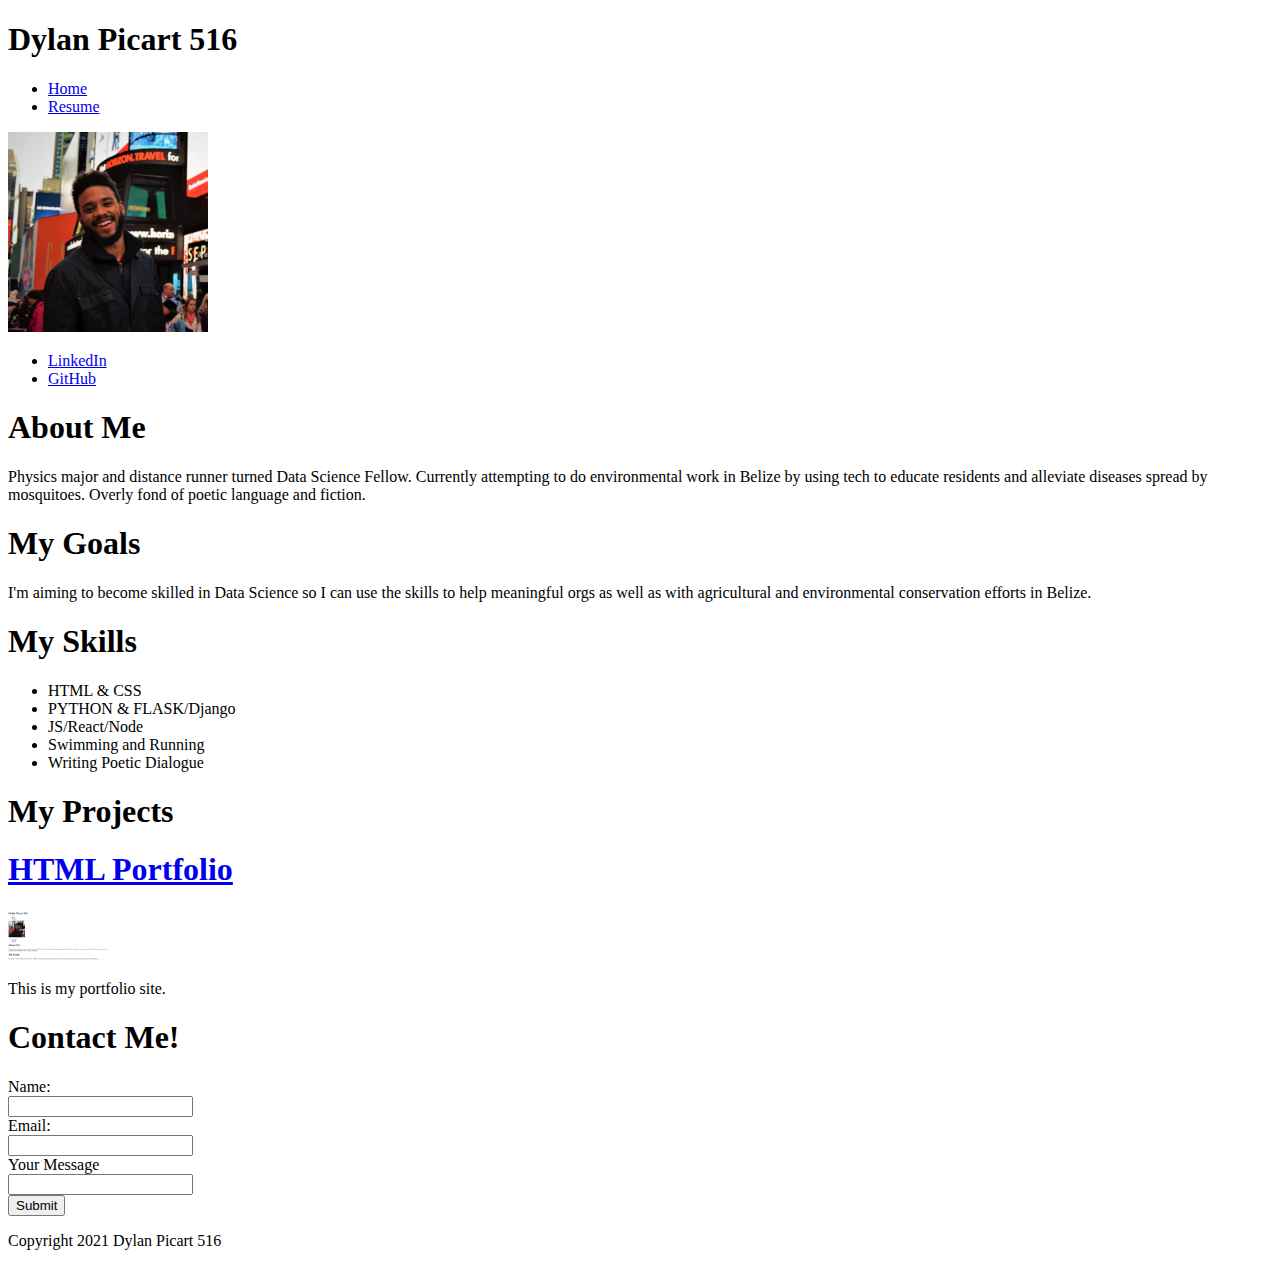
<file: Module_3_HTML/index.html>
<!DOCTYPE html>
<html>
<head>
	<title>Dylan Picart's Portfolio</title>
</head>
<body>
	<div class="banner">
		<div class="title">
			<h1>Dylan Picart 516</h1>
		</div>
		<div class="nav">
			<ul>
				<li><a href="index.html">Home<a/></li>
				<li><a href="resume.html">Resume<a/></li>
			</ul>
		</div>
	</div>
	<div class="about me">
		<div class="profile">
			<div class="profile-pic">
				<img src="images/DPTSLI.jpg" width="200px"/>
			</div>
			<div class="social media">
				<ul>
					<li><a href="https://www.linkedin.com/in/dylankpicart/">LinkedIn</a></li>
					<li><a href="https://github.com/dylanpicart">GitHub</a></li>
				</ul>
			</div>
		</div>
		<div class="about-me-text">
			<h1>About Me</h1>
			<p>Physics major and distance runner turned Data Science Fellow. Currently attempting to do environmental work in Belize by using tech to educate residents and alleviate diseases spread by mosquitoes. Overly fond of poetic language and fiction.</p>
		</div>
	</div>

	<div class="career">
		<div class="goals">
			<h1>My Goals</h1>
			<p>I'm aiming to become skilled in Data Science so I can use the skills to help meaningful orgs as well as with agricultural and environmental conservation efforts in Belize.</p>
		</div>
		<div class="skills">
			<h1>My Skills</h1>
			<ul>
				<li>HTML & CSS</li>
				<li>PYTHON & FLASK/Django</li>
				<li>JS/React/Node</li>
				<li>Swimming and Running</li>
				<li>Writing Poetic Dialogue</li>
			</ul>
		</div>	
	</div>

	<div class="projects">
		<h1>My Projects</h1>
		<div class="project">
			<a href="index.html"><h1>HTML Portfolio</h1></a>
			<img src="images/DPHTMLProj.png" width="100px">
			<p>This is my portfolio site.</p>
		</div>
	</div>

	<div class="contact-form">
		<h1>Contact Me!</h1>
		<form class="contact">
			<label for="name">Name:</label><br>
			<input type="text" name="name"><br>
			<label for="email">Email:</label><br>
			<input type="text" name="email"><br>
			<label for="message">Your Message</label><br>
			<input type="text" name="message"><br>
			<input type="submit" name="Contact">
		</form>
	</div>

	<div class="footer">
		<p>Copyright 2021 Dylan Picart 516</p>
	</div>
</body>
</html>
</file>
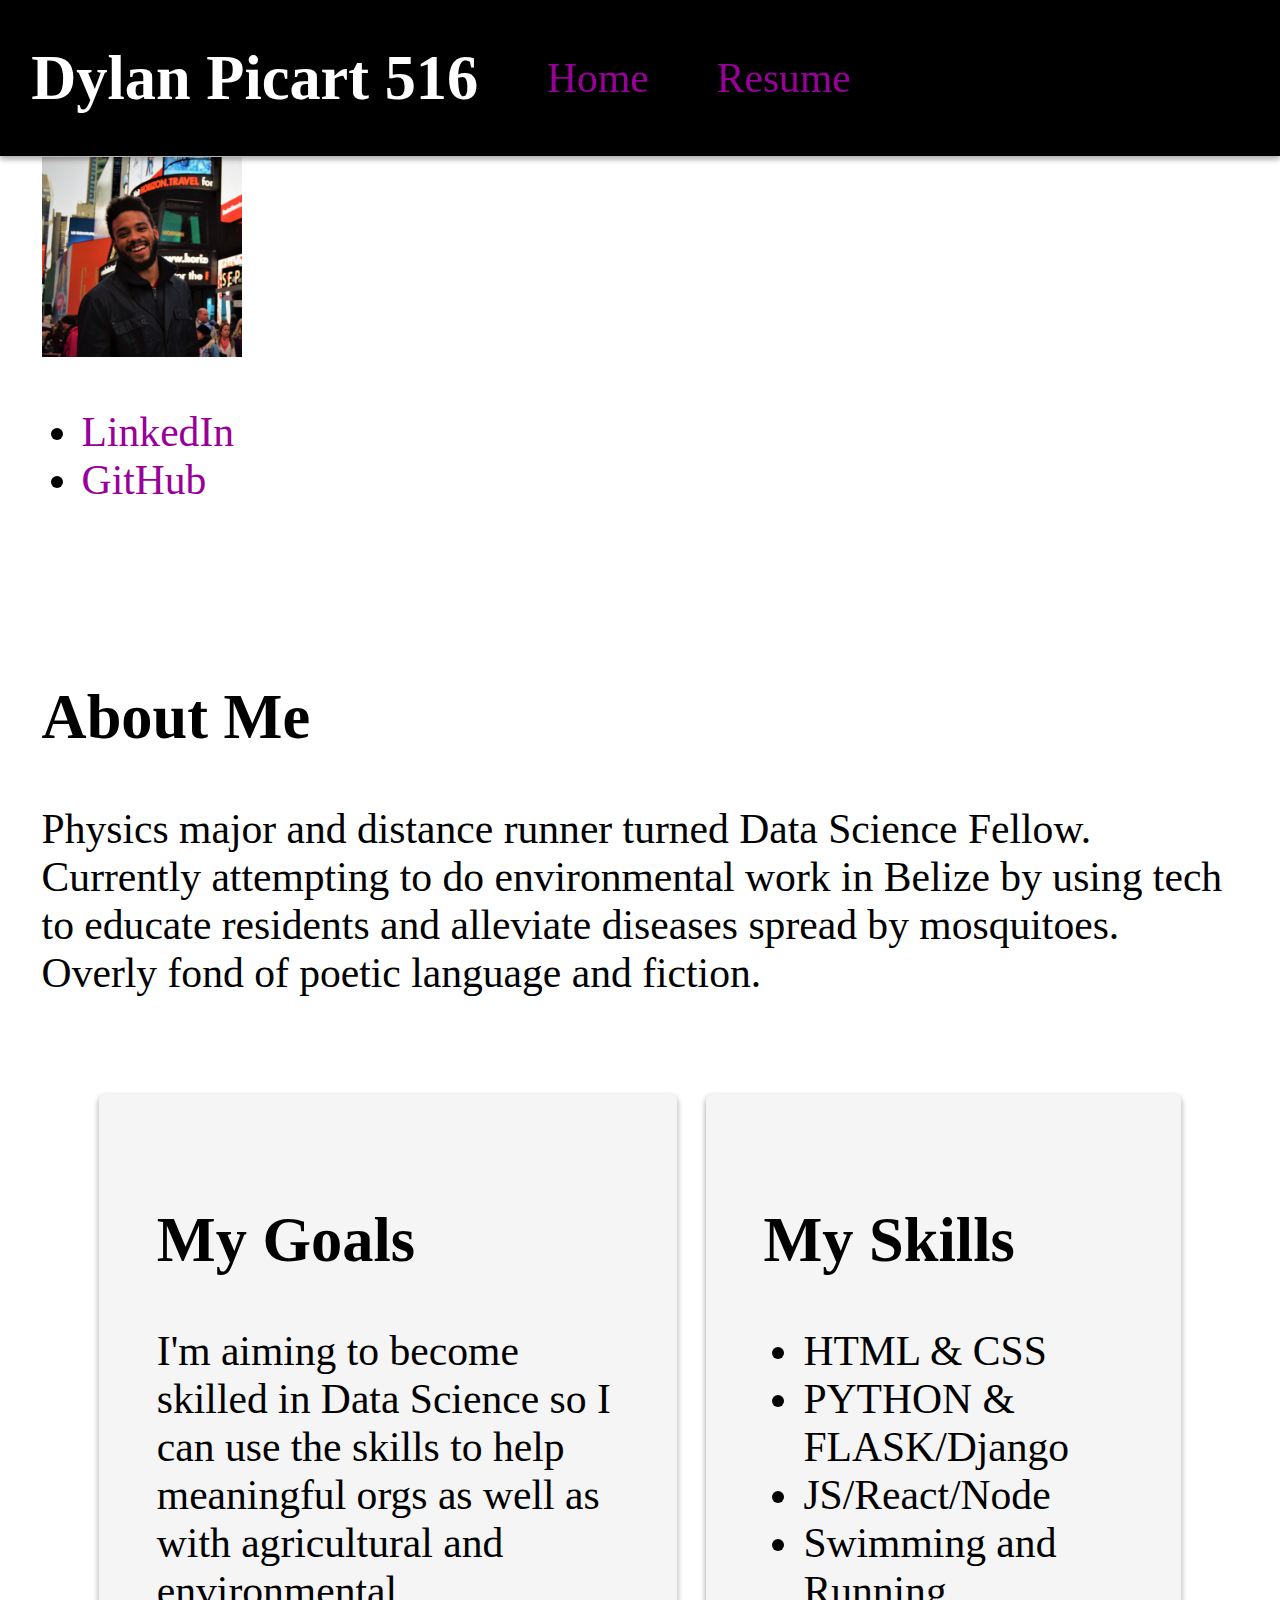
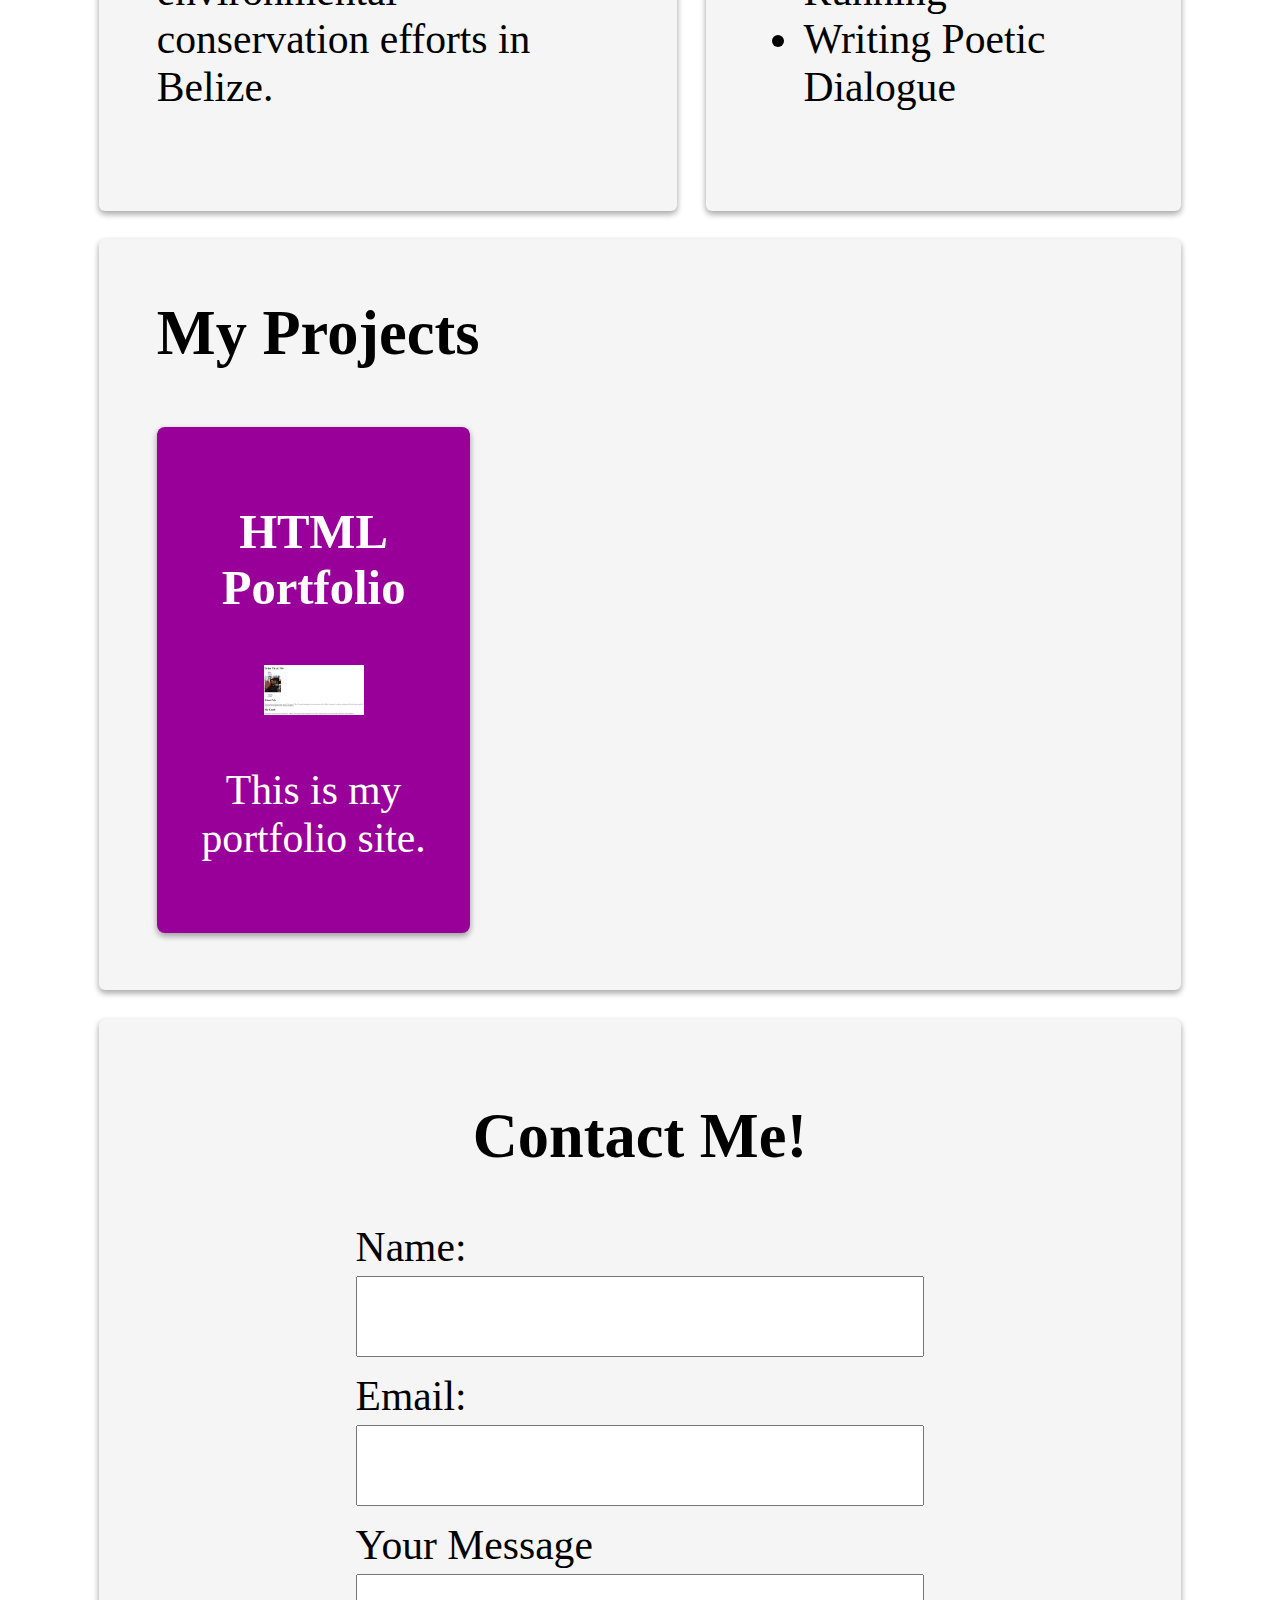
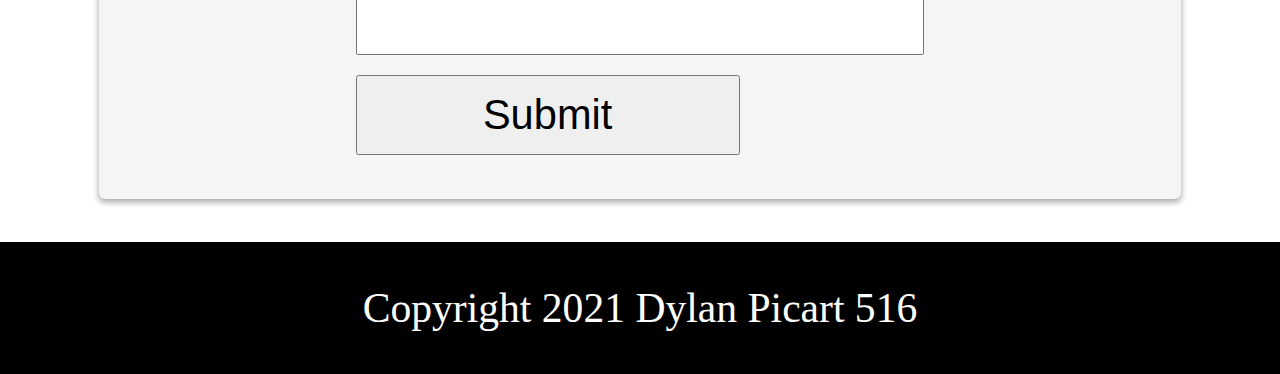
<file: Module_3_HTML/Portfolio/index.html>
<!DOCTYPE html>
<html>
<head>
	<title>Dylan Picart's Portfolio</title>
	<link rel="preconnect" href="https://fonts.googleapis.com">
	<link rel="preconnect" href="https://fonts.gstatic.com" crossorigin>
	<link href="https://fonts.googleapis.com/css2?family=Philosopher:ital,wght@0,400;0,700;1,400;1,700&display=swap" rel="stylesheet">
	<link rel="stylesheet" type="text/css" href="../css/style.css">
</head>
<body>
	<div class="banner">
		<div class="title">
			<h1>Dylan Picart 516</h1>
		</div>
		<div class="nav">
			<ul>
				<li><a href="index.html">Home<a/></li>
				<li><a href="resume.html">Resume<a/></li>
			</ul>
		</div>
	</div>
	<div class="about me">
		<div class="profile">
			<div class="profile-pic">
				<img src="images/DPTSLI.jpg" width="200px"/>
			</div>
			<div class="social media">
				<ul>
					<li><a href="https://www.linkedin.com/in/dylankpicart/">LinkedIn</a></li>
					<li><a href="https://github.com/dylanpicart">GitHub</a></li>
				</ul>
			</div>
		</div>
		<div class="about-me-text">
			<h2>About Me</h2>
			<p>Physics major and distance runner turned Data Science Fellow. Currently attempting to do environmental work in Belize by using tech to educate residents and alleviate diseases spread by mosquitoes. Overly fond of poetic language and fiction.</p>
		</div>
	</div>

	<div class="career">
		<div class="goals">
			<h2>My Goals</h2>
			<p>I'm aiming to become skilled in Data Science so I can use the skills to help meaningful orgs as well as with agricultural and environmental conservation efforts in Belize.</p>
		</div>
		<div class="skills">
			<h2>My Skills</h2>
			<ul>
				<li>HTML & CSS</li>
				<li>PYTHON & FLASK/Django</li>
				<li>JS/React/Node</li>
				<li>Swimming and Running</li>
				<li>Writing Poetic Dialogue</li>
			</ul>
		</div>	
	</div>

	<div class="projects">
		<h2>My Projects</h2>
		<div class="project">
			<a href="index.html"><h3>HTML Portfolio</h3></a>
			<img src="images/DPHTMLProj.png" width="100px">
			<p>This is my portfolio site.</p>
		</div>
	</div>

	<div class="contact-form">
		<h2>Contact Me!</h2>
		<form class="contact">
			<label for="name">Name:</label><br>
			<input type="text" name="name"><br>
			<label for="email">Email:</label><br>
			<input type="text" name="email"><br>
			<label for="message">Your Message</label><br>
			<input type="text" name="message"><br>
			<input type="submit" name="Contact">
		</form>
	</div>

	<div class="footer">
		<p>Copyright 2021 Dylan Picart 516</p>
	</div>
</body>
</html>
</file>
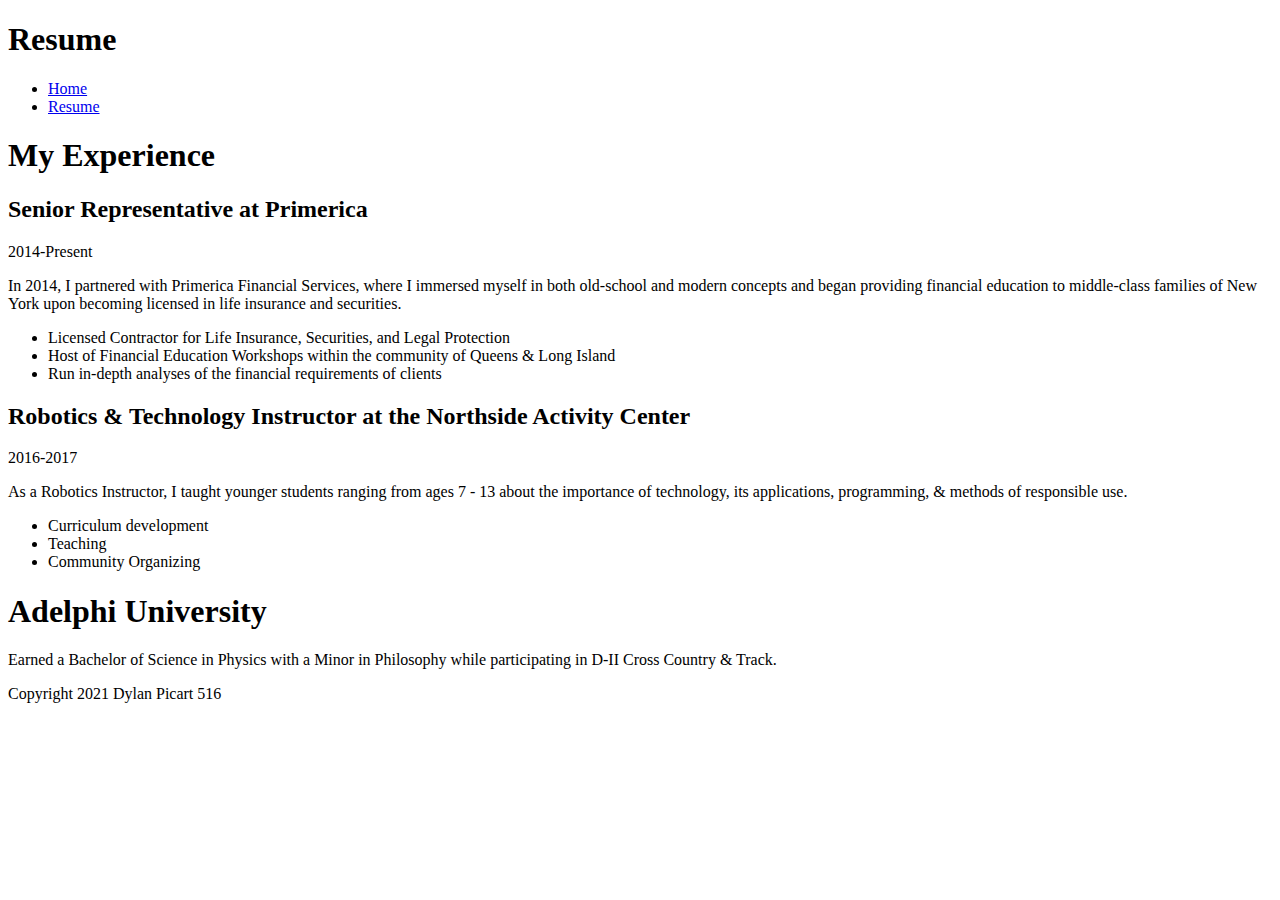
<file: Module_3_HTML/resume.html>
<!DOCTYPE html>
<html>
<head>
	<title>Dylan Picart's Resume</title>
</head>
<body>
	<div class="banner">
		<div class="title">
			<h1>Resume</h1>
		</div>
		<div class="nav">
			<ul>
				<li><a href="index.html">Home<a/></li>
				<li><a href="resume.html">Resume<a/></li>
			</ul>
		</div>
	</div>

	<div class="jobs">
		<h1>My Experience</h1>
		<div class="job">
			<h2>Senior Representative at Primerica</h2>
			<p class="date">2014-Present</p>
			<p class="desc">In 2014, I partnered with Primerica Financial Services, where I immersed myself in both old-school and modern concepts and began providing financial education to middle-class families of New York upon becoming licensed in life insurance and securities.</p>
			<ul class="duties">
				<li>Licensed Contractor for Life Insurance, Securities, and Legal Protection</li>
				<li>Host of Financial Education Workshops within the community of Queens & Long Island</li>
				<li>Run in-depth analyses of the financial requirements of clients</li>
			</ul>
		</div>
		<div class="job">
			<h2>Robotics & Technology Instructor at the Northside Activity Center</h2>
			<p class="date">2016-2017</p>
			<p class="desc">As a Robotics Instructor, I taught younger students ranging from ages 7 - 13 about the importance of technology, its applications, programming, & methods of responsible use.</p>
			<ul class="duties">
				<li>Curriculum development</li>
				<li>Teaching</li>
				<li>Community Organizing</li>
			</ul>
		</div>
	</div>

	<div class="education">
		<h1>Adelphi University</h1>
		<p>Earned a Bachelor of Science in Physics with a Minor in Philosophy while participating in D-II Cross Country & Track.</p>
	</div>

	<div class="footer">
		<p>Copyright 2021 Dylan Picart 516</p>
	</div>
</body>
</html>
</file>
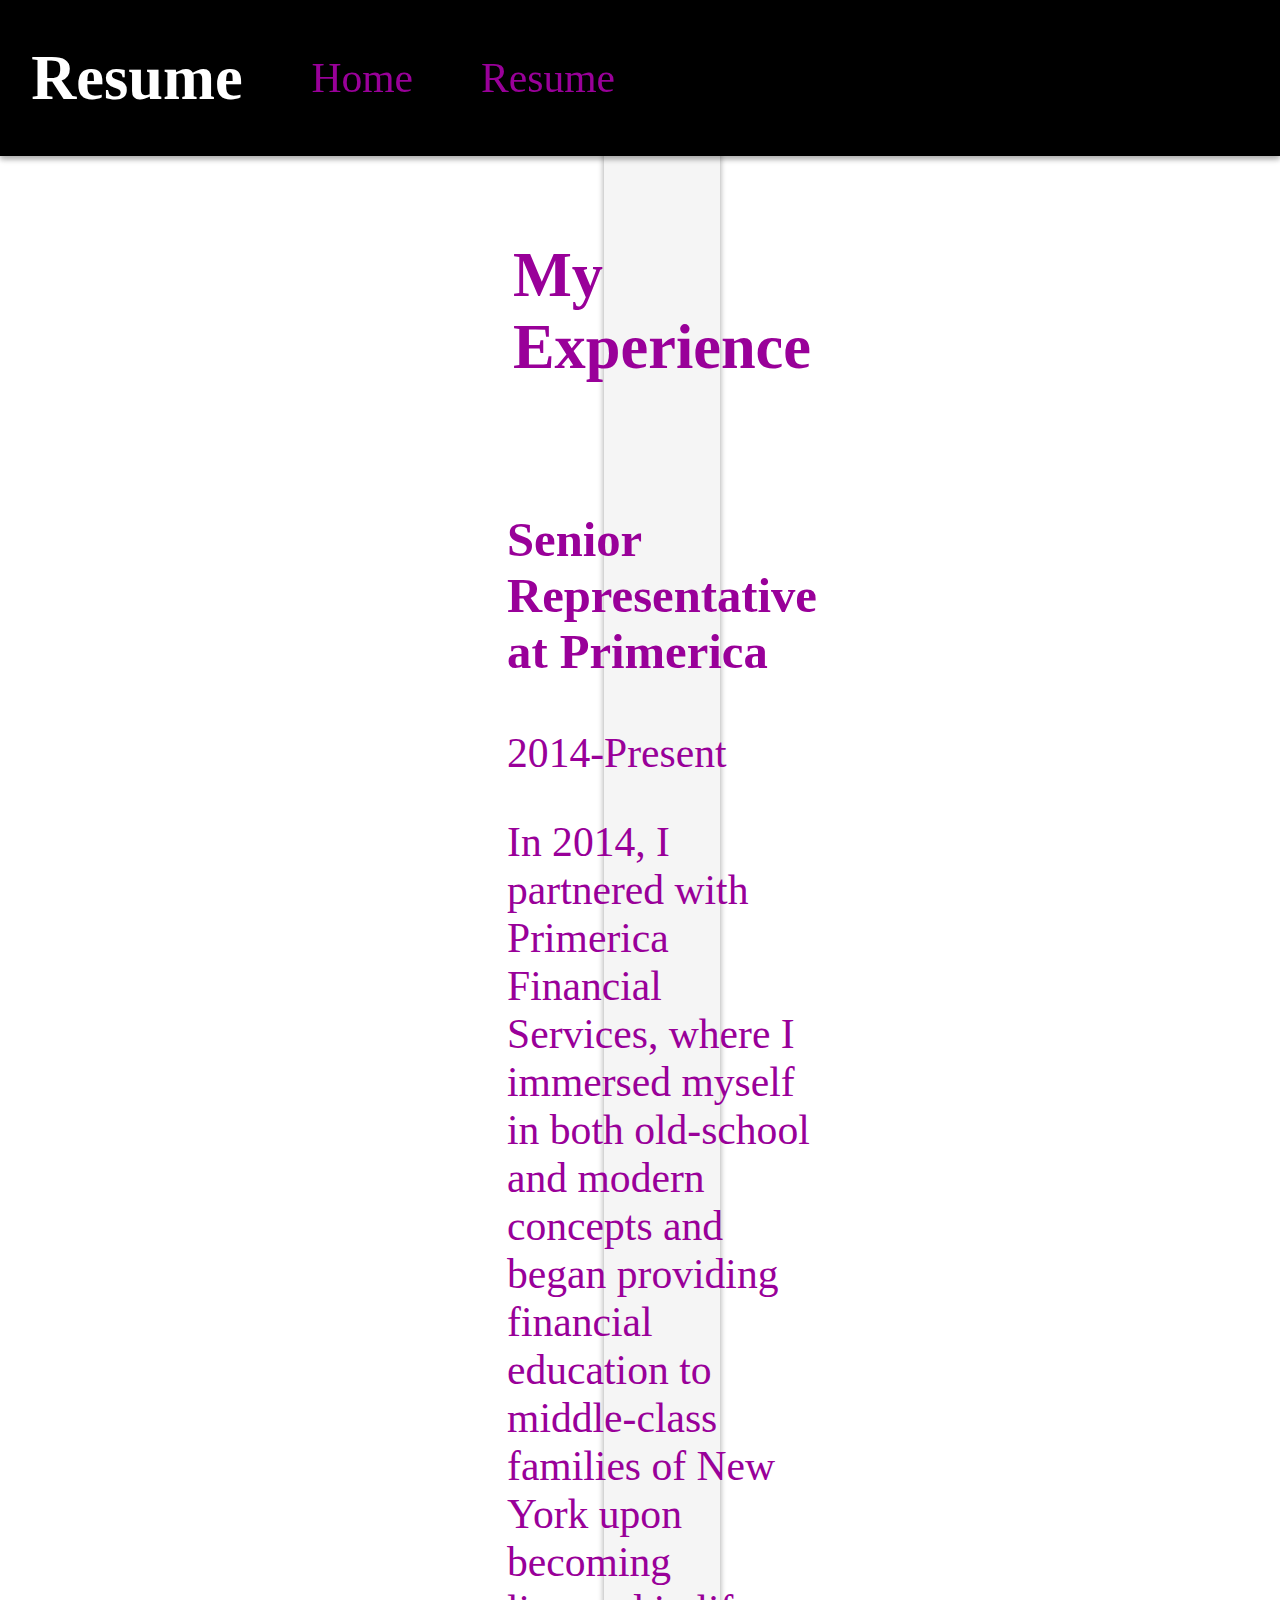
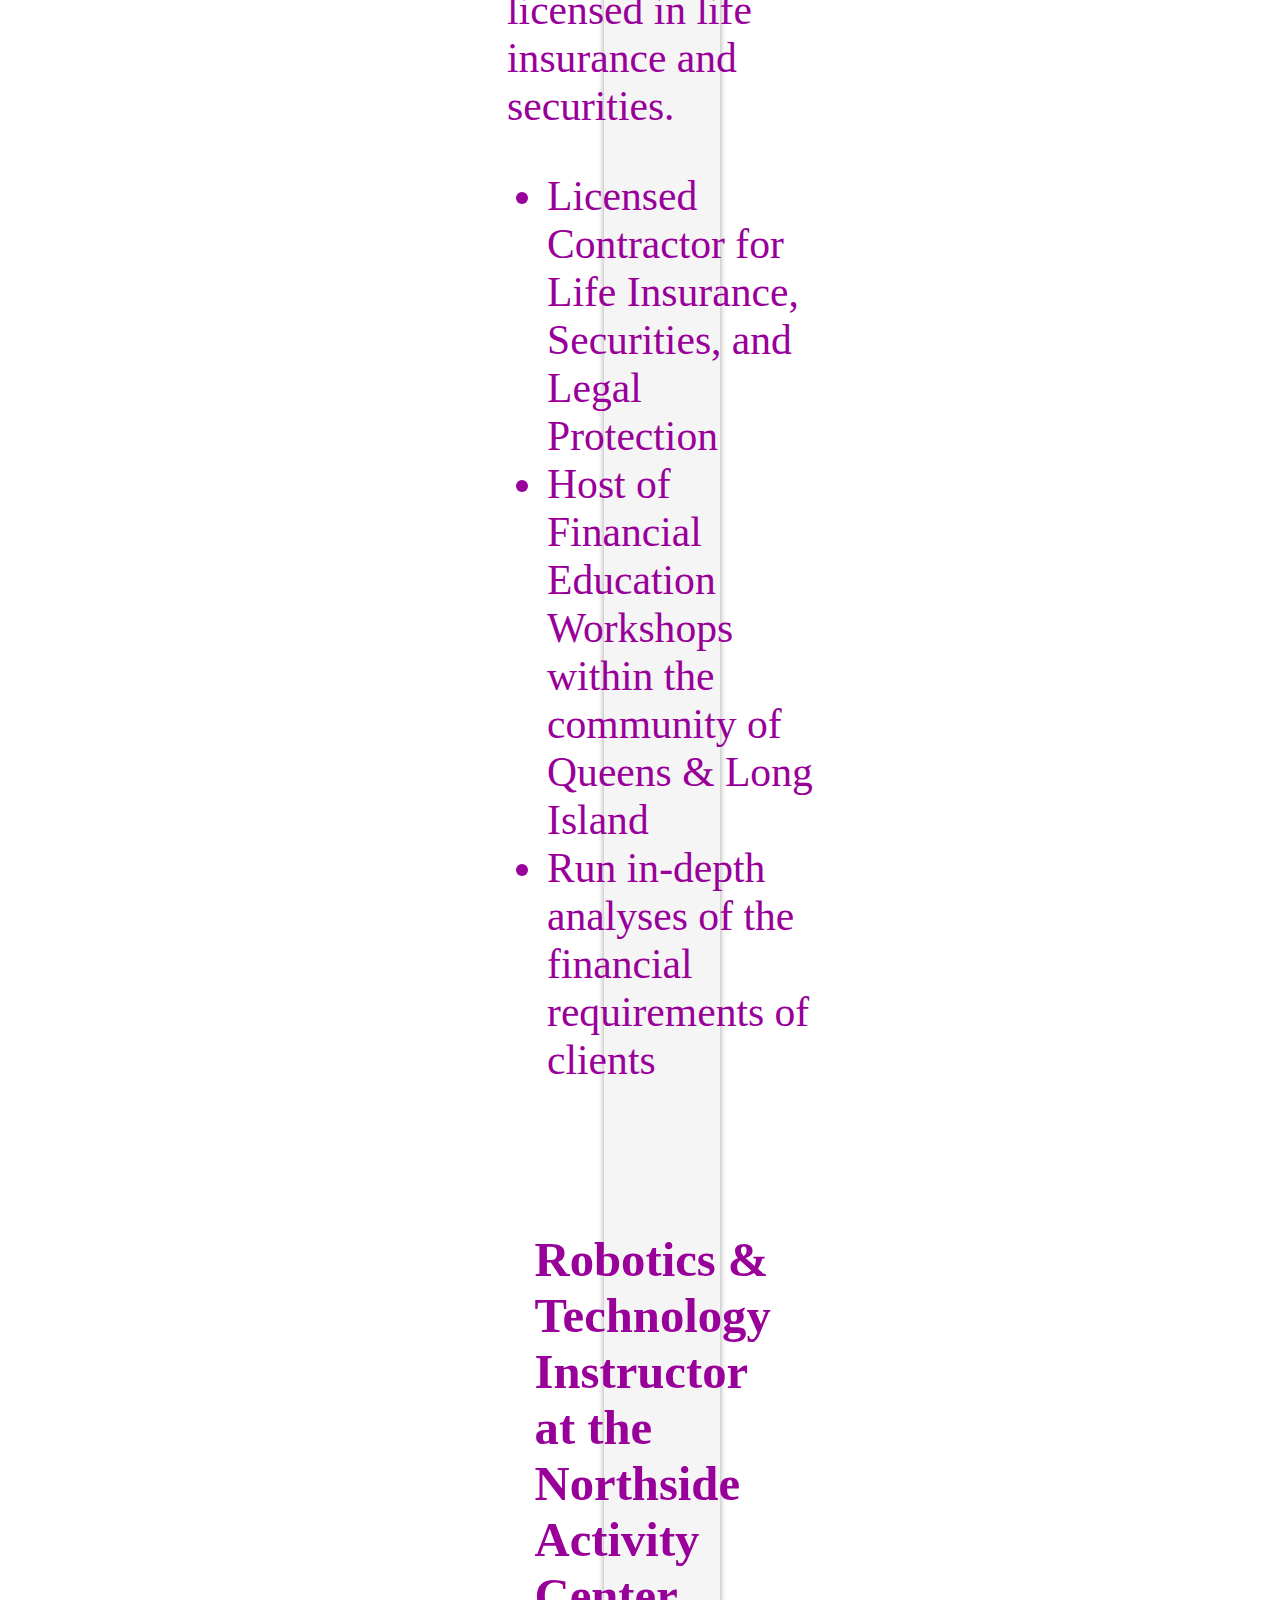
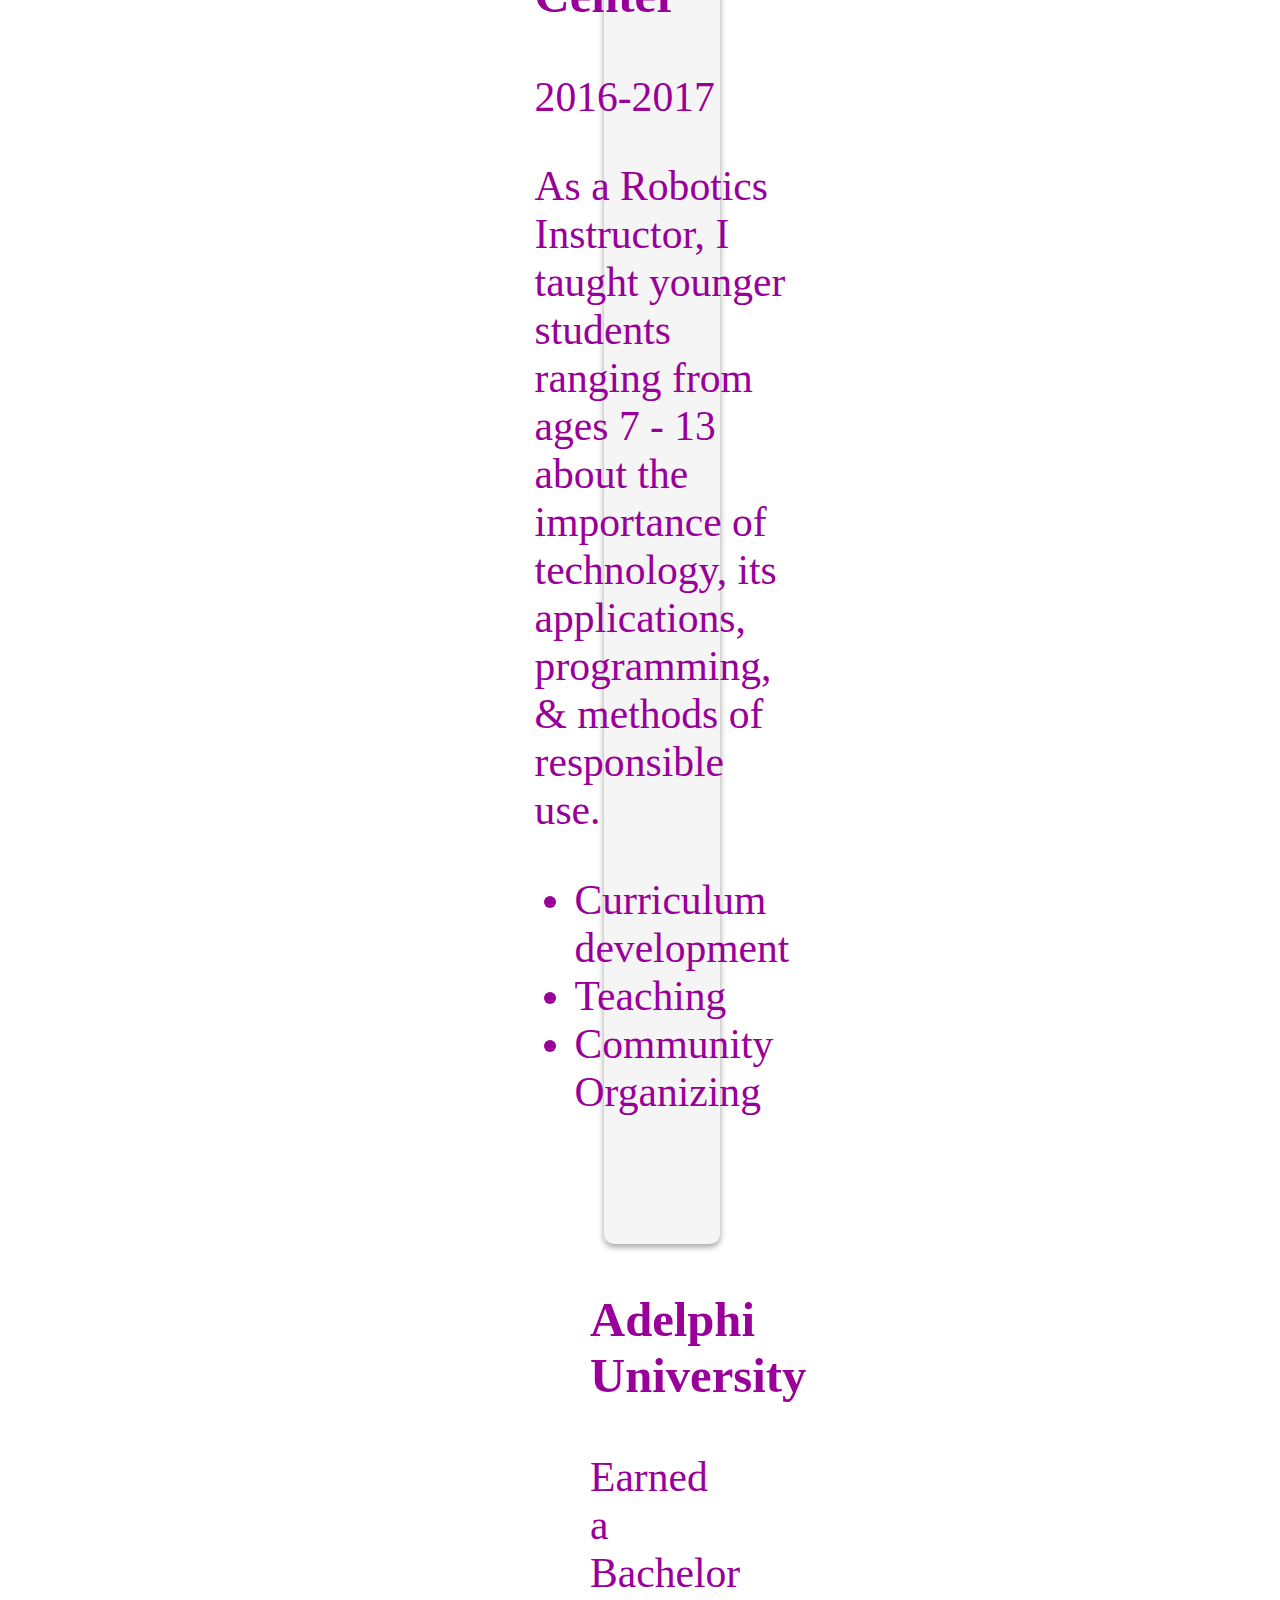
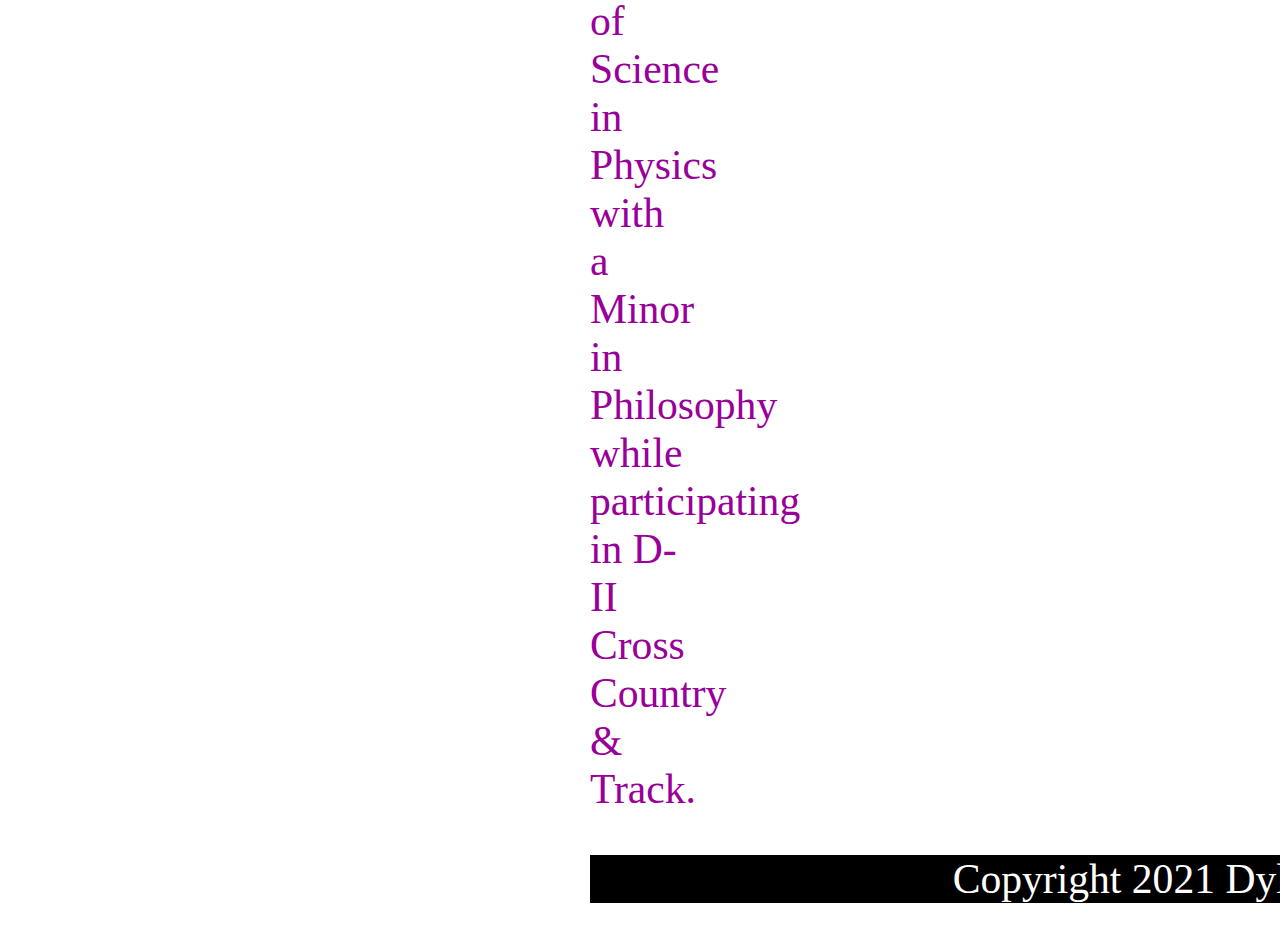
<file: Module_3_HTML/Portfolio/resume.html>
<!DOCTYPE html>
<html>
<head>
	<title>Dylan Picart's Resume</title>
	
	<link rel="preconnect" href="https://fonts.googleapis.com">
	<link rel="preconnect" href="https://fonts.gstatic.com" crossorigin>
	<link href="https://fonts.googleapis.com/css2?family=Philosopher:ital,wght@0,400;0,700;1,400;1,700&display=swap" rel="stylesheet">
	<link rel="stylesheet" type="text/css" href="../css/style.css">
</head>
<body>
	<div class="banner">
		<div class="title">
			<h1>Resume</h1>
		</div>
		<div class="nav">
			<ul>
				<li><a href="index.html">Home<a/></li>
				<li><a href="resume.html">Resume<a/></li>
			</ul>
		</div>
	</div>

	<div class="jobs">
		<h2>My Experience</h2>
		<div class="job">
			<h3>Senior Representative at Primerica</h3>
			<p class="date">2014-Present</p>
			<p class="desc">In 2014, I partnered with Primerica Financial Services, where I immersed myself in both old-school and modern concepts and began providing financial education to middle-class families of New York upon becoming licensed in life insurance and securities.</p>
			<ul class="duties">
				<li>Licensed Contractor for Life Insurance, Securities, and Legal Protection</li>
				<li>Host of Financial Education Workshops within the community of Queens & Long Island</li>
				<li>Run in-depth analyses of the financial requirements of clients</li>
			</ul>
		</div>
		<div class="job">
			<h3>Robotics & Technology Instructor at the Northside Activity Center</h3>
			<p class="date">2016-2017</p>
			<p class="desc">As a Robotics Instructor, I taught younger students ranging from ages 7 - 13 about the importance of technology, its applications, programming, & methods of responsible use.</p>
			<ul class="duties">
				<li>Curriculum development</li>
				<li>Teaching</li>
				<li>Community Organizing</li>
			</ul>
		</div>
	</div>

	<div class="education">
		<h3>Adelphi University</h3>
		<p>Earned a Bachelor of Science in Physics with a Minor in Philosophy while participating in D-II Cross Country & Track.</p>
	</div>

	<div class="footer">
		<p>Copyright 2021 Dylan Picart 516</p>
	</div>
</body>
</html>
</file>
<file: Module_3_HTML/css/style.css>
:root{
	--first-color: #dbe4e8;
	--second-color: #f5f5f5;
	--third-color: #990099;
	--fourth-color: black;
	--font:'Philosopher';
	--shadow: 0 3px 6px rgba(0,0,0,0.16), 0 3px 6px rgba(0,0,0,0.23);
}

html{ font-size: calc(1em + 1vw)}
button{ font-size: inherit}
input{ font-size: inherit}

body{
	font-size: calc(1em + 1vw);
	margin: 0;
	background-color: var(--font);
	padding-top: 4rem;
	display: grid;
	justify-items: center;
}

.banner{
	width: 100%;
	display: flex;
	flex-flow: wrap;
	align-items: center;
	list-style-type: none;
	background-color: var(--fourth-color);
	position: fixed;
	top: 0;
	color: var(--third-color);
	box-shadow: var(--shadow);
}

.title{
	margin-left: 1em;
	text-align: center;
	font-size: 0.75em;
	color: #fff;
}
a{
	color: var(--third-color);
	width: 100px;
	text-decoration: none;
}

a:hover{
	color: var(--first-color);
}

.banner ul {
	list-style-type: none;
}
.banner li {
	display: inline;
	margin: 1rem;
}

.about-me{
	display: flex;
	width: 80vw;
	padding: 1rem;
	margin: .5rem;
	border-radius: 6px;
	background-color: var(--second-color);
	box-shadow: var(--shadow);
}

.profile{
	padding: 1em;
}
.profile-pic{}
.about-me-text{
	padding: 1em;
}

.social-media li{
	font-size: .75em;
	display: inline;
}
.social-media ul{
	padding: .3rem;
	list-style-type: none;
}

.career{
	display: flex;
	margin: .5rem;
	width: calc(80vw + 2rem);
}

.goals{
	width: 45vw;
	padding: 2rem;
	border-radius: 6px;
	margin-right: 1rem;
	background-color: var(--second-color);
	box-shadow: var(--shadow);
}

.skills{
	width: 35vw;
	padding: 2rem;
	border-radius: 6px;
	background-color: var(--second-color);
	box-shadow: var(--shadow);
}

.projects{
	display: flex;
	flex-flow: row wrap;
	width: 80vw;
	padding: 1rem;
	margin: .5rem;
	border-radius: 6px;
	background-color: var(--second-color);
	box-shadow: var(--shadow);
}
.projects h2{
	width: 100%;
	margin: 1rem;
}

.project{
	text-align: center;
	padding: 1rem;
	margin: 1rem;
	width: 25%;
	box-shadow: var(--shadow);
	color: #fff;
	background-color: var(--third-color);
	border-radius: 8px;
}
.project a{
	color: #fff;
}

.project:hover{
	transition: all 0.3s cubic-bezier(.25,.8,.25,1);
	box-shadow: 0 14px 28px rgba(0, 0, 0, 0.25), 0 10px 10px rgba(0, 0, 0, 0.22);
}

.contact-form{
	display: flex;
	flex-flow: column;
	justify-content: center;
	text-align: center;
	width: 80vw;
	padding: 1rem;
	margin: .5rem;
	border-radius: 6px;
	background-color: var(--second-color);
	box-shadow: var(--shadow);
}
.contact{
	text-align: left;
	margin: 0 auto;
}

/*form styles*/
Input{
	min-width: 30vw;
	margin-bottom: 15px;
	margin-top: 5px;
	padding: .5rem;
}
input[type=submit],{
	background-color: var(--third-color);
	color: white;
	padding: 10px;
	width: calc(30vw + .5rem);
	border-radius: 8px;
	box-shadow: var(--shadow);
}
input[type=submit]:hover{
	transition: all 0.3s cubic-bezier(.25,.8,.25,1);
	box-shadow: 0 14px 28px rgba(0, 0, 0, 0.25), 0 10px 10px rgba(0, 0, 0, 0.22);
}

/*resume*/
.jobs{
	display: flex;
	flex-flow: row wrap;
	justify-content: center;
	width: 80 vw;
	margin: .5rem;
	padding: 2rem;
	border-radius: 10px;
	background-color: var(--second-color);
	box-shadow: var(--shadow);
}
.job{
	padding: 1rem;
}

.education{}

.footer{
	margin-top: 1rem;
	width: 100vw;
	background-color: var(--fourth-color);
	color: #fff;
	text-align: center;
}
</file>
